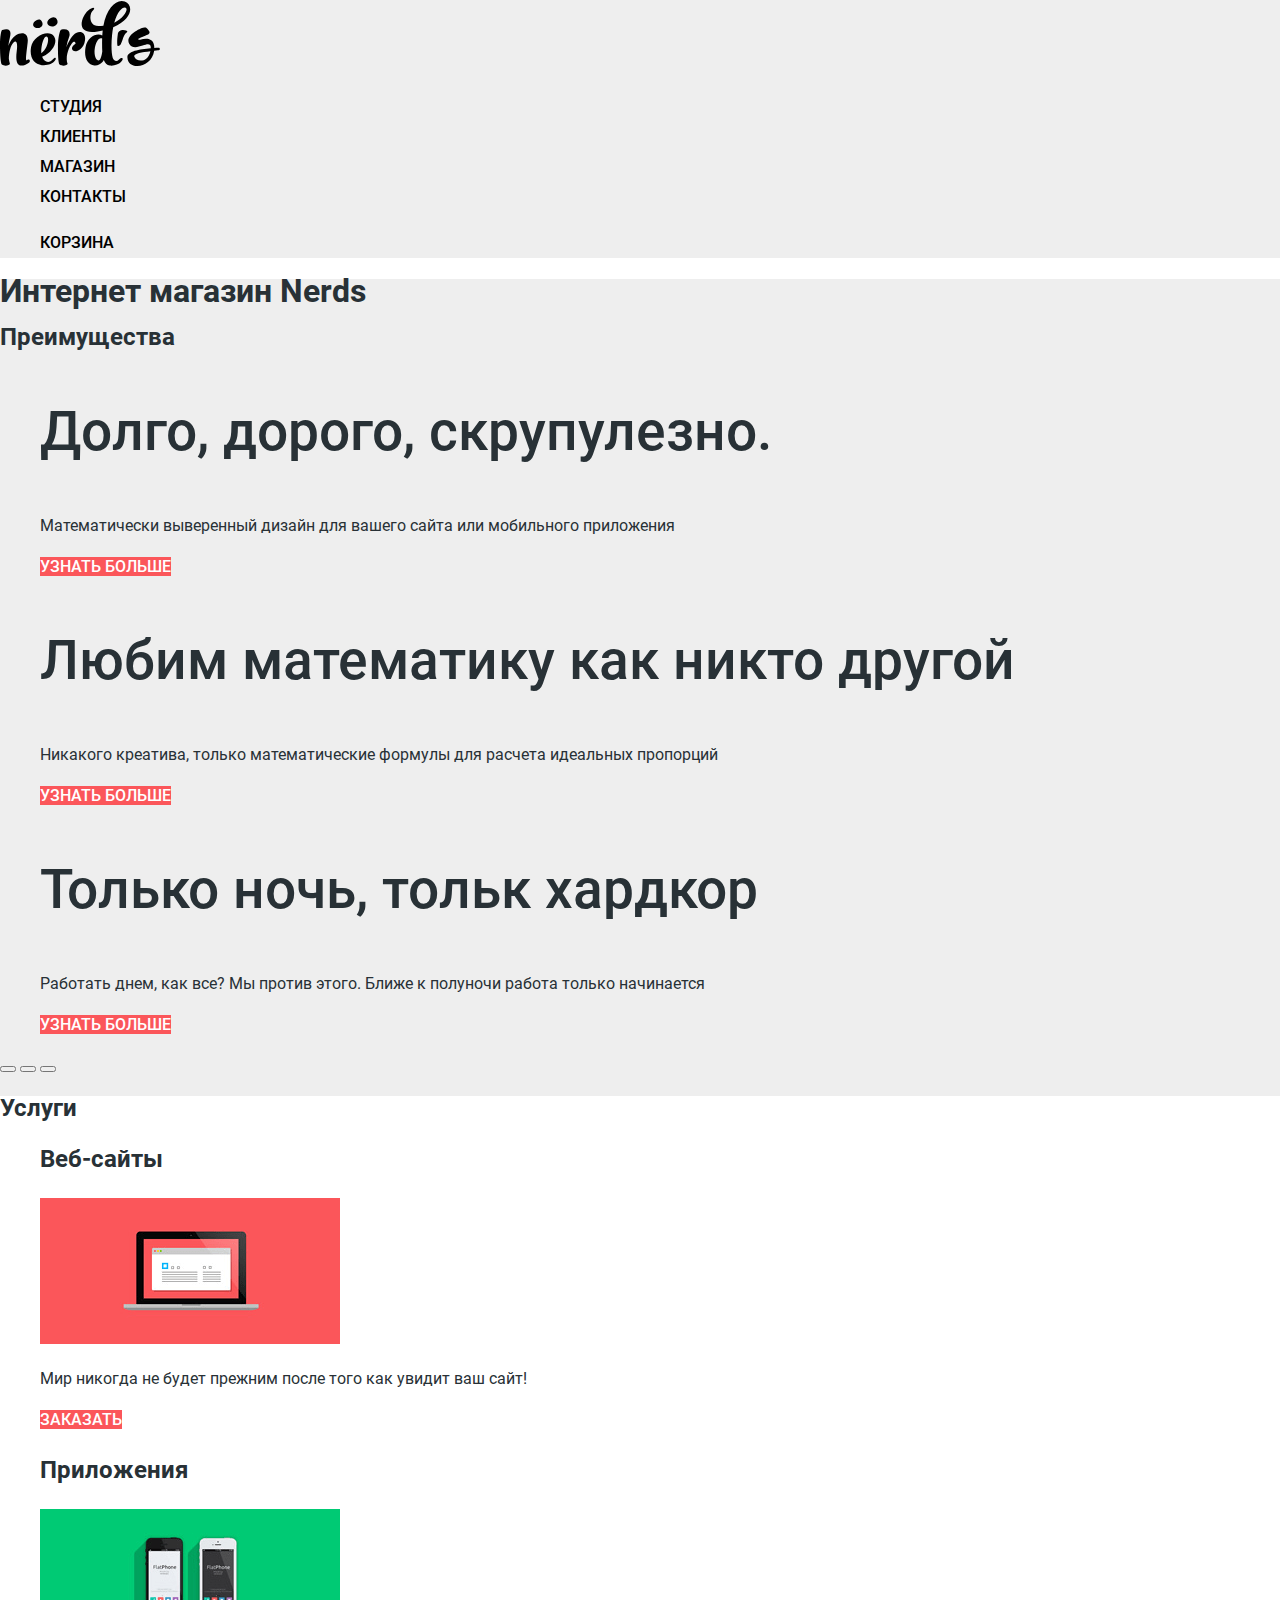
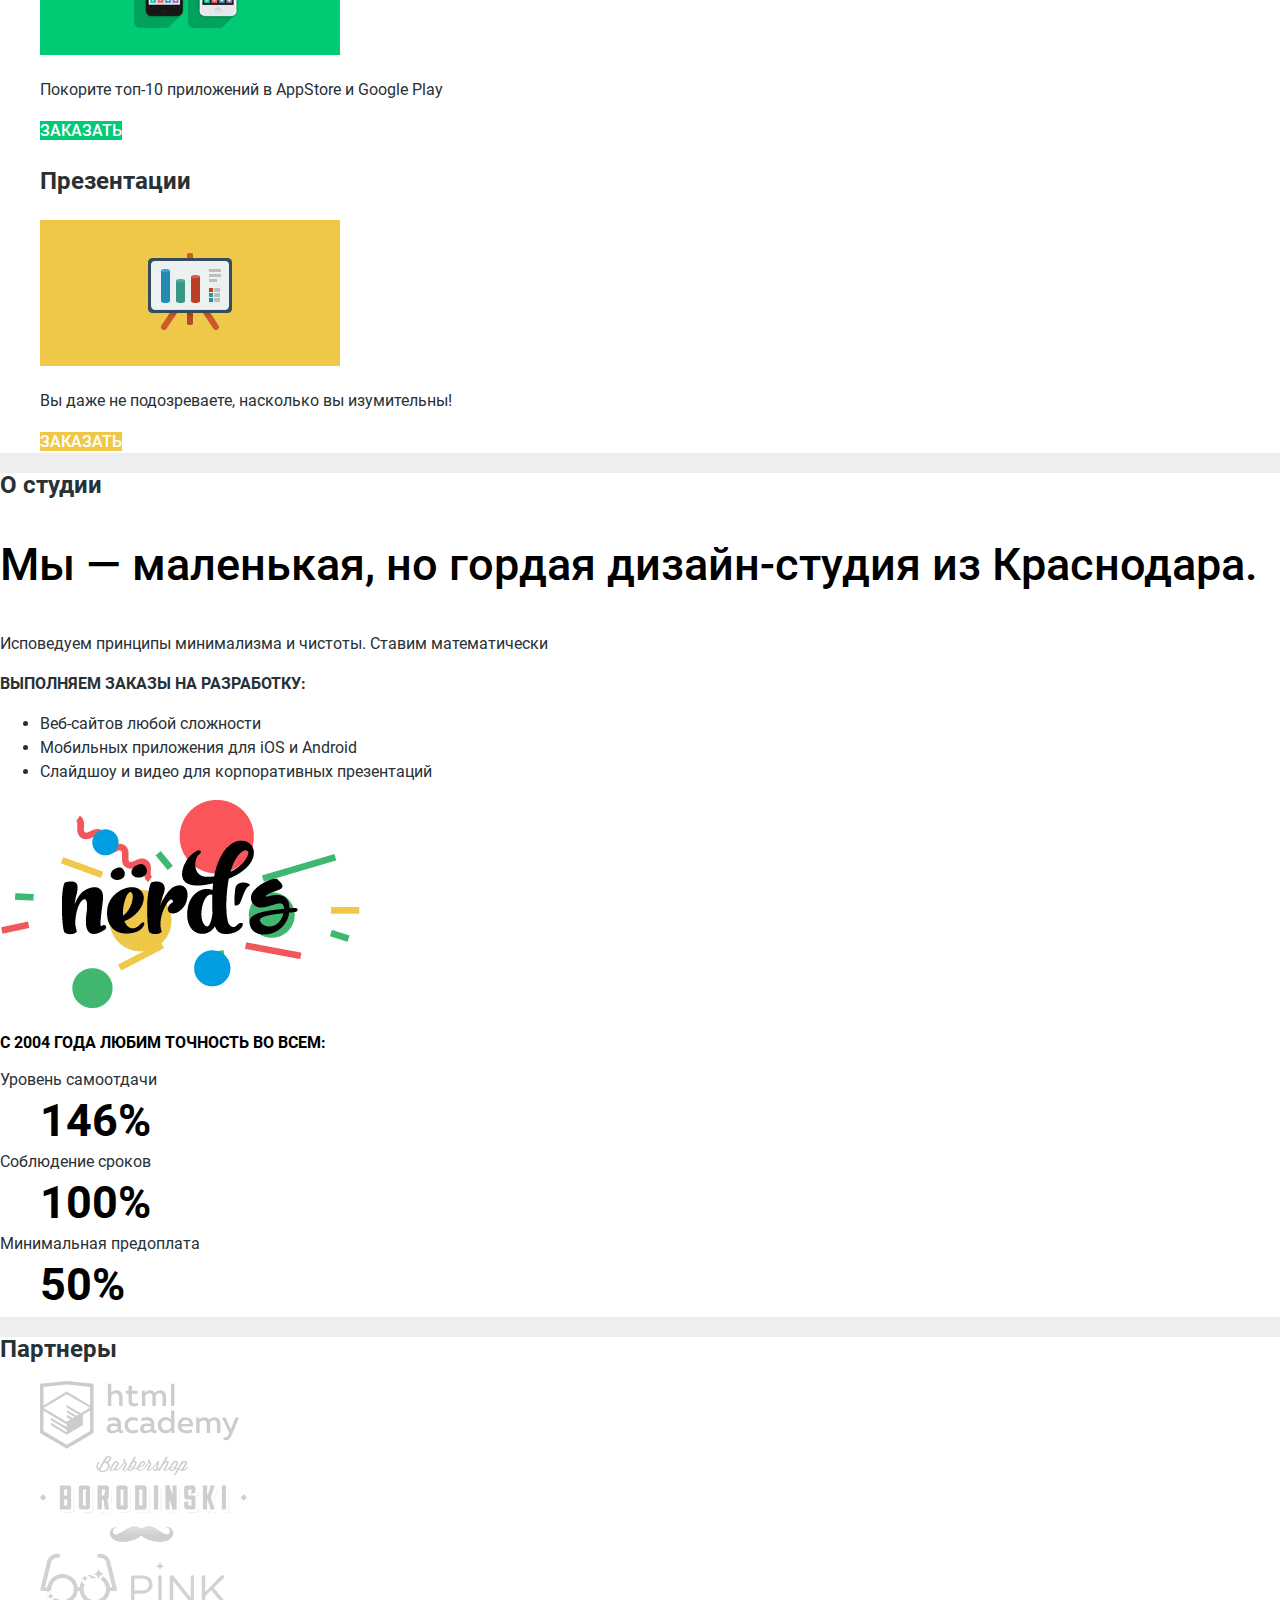
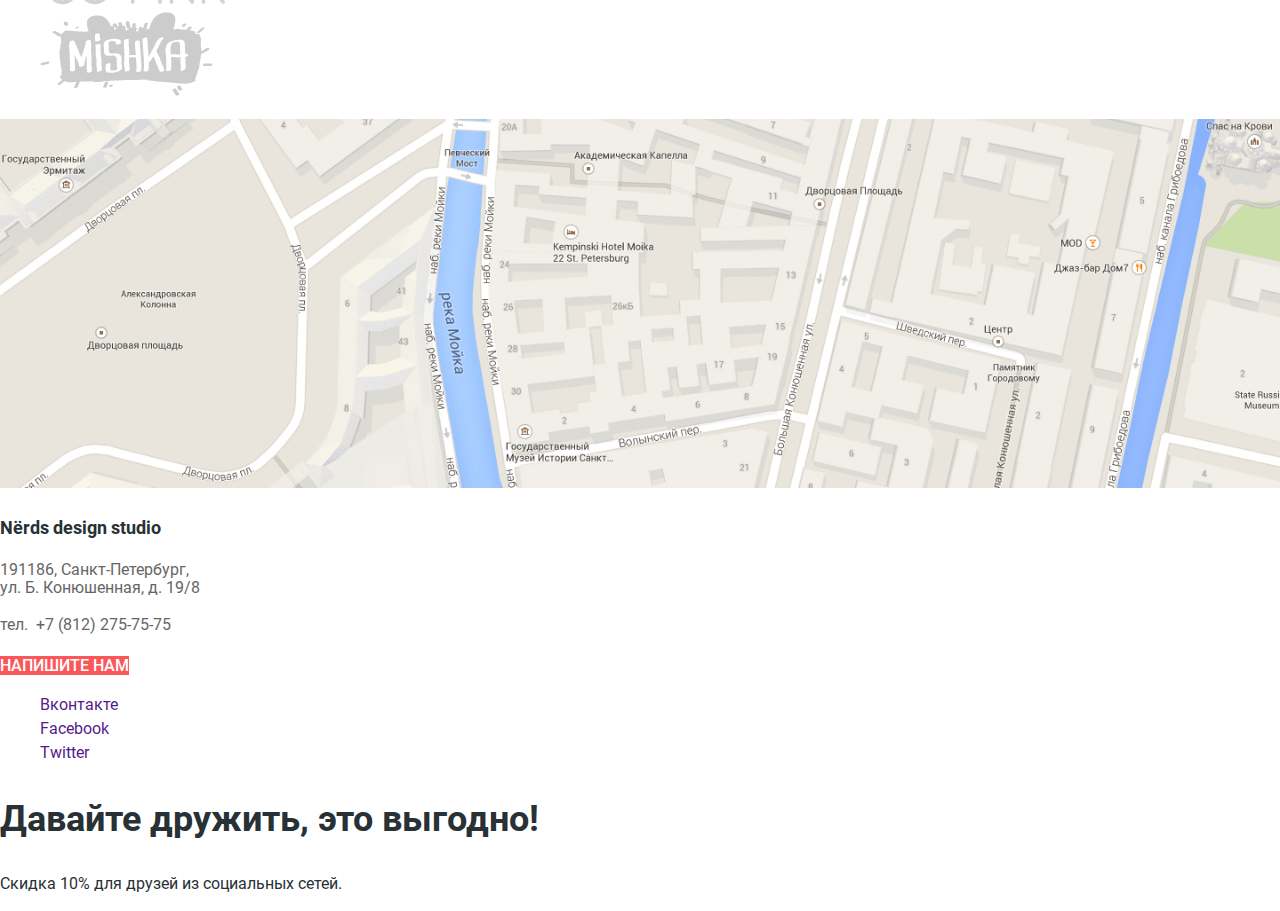
<file: index.html>
<!DOCTYPE html>
<html class="page" lang="ru">
<head>
  <meta charset="utf-8">
  <title>HTML Academy: Нёрдс</title>
  <link rel="stylesheet" href="css/normilize.css">
  <link rel="stylesheet" href="css/style.css">
</head>
<body class="page-body">

<header class="main-header">
  <nav class="main-navigation">
    <a class="main-header-logo"><img src="img/nerds-logo.svg" width="160" height="66" alt="Логотип Nerds"></a>
    <ul class="site-navigation">
      <li><a href="blank.html">Студия</a></li>
      <li><a href="blank.html">Клиенты</a></li>
      <li><a href="catalog.html">Магазин</a></li>
      <li><a href="blank.html">Контакты</a></li>
    </ul>
    <ul class="user-navigation">
      <li><a href="">Корзина</a></li>
    </ul>
  </nav>
</header>

<main class="container">
  <h1 class="visually-hidden">Интернет магазин Nerds</h1>
  <section class="slider">
    <h2 class="visually-hidden">Преимущества</h2>
    <ul class="slider-list">
      <li class="slider-item">
        <h3>Долго, дорого, скрупулезно.</h3>
        <p>Математически выверенный дизайн для вашего сайта или мобильного приложения</p>
        <a class="button" href="">Узнать больше</a>
      </li>
      <li class="slider-item">
        <h3>Любим математику как никто другой</h3>
        <p>Никакого креатива, только математические формулы для расчета идеальных пропорций</p>
        <a class="button" href="">Узнать больше</a></li>
      <li class="slider-item">
        <h3>Только ночь, тольк хардкор</h3>
        <p>Работать днем, как все? Мы против этого. Ближе к полуночи работа только начинается</p>
        <a class="button" href="">Узнать больше</a>
      </li>
    </ul>
    <div class="slider-controls">
      <button class=""></button>
      <button class=""></button>
      <button class=""></button>
    </div>
  </section>
  <section class="services">
    <h2 class="visually-hidden">Услуги</h2>
    <ul class="services-list">
      <li class="services-item">
        <h3>Веб-сайты</h3>
        <img src="img/web-site.png" width="300" height="146" alt="Картинка веб-сайта">
        <p>Мир никогда не будет прежним после того как увидит ваш сайт!</p>
        <a class="button" href="">Заказать</a>
      </li>
      <li class="services-item">
        <h3>Приложения</h3>
        <img src="img/application.png" width="300" height="146" alt="Картинка приложения">
        <p>Покорите топ-10 приложений в AppStore и Google Play</p>
        <a class="button button-app" href="">Заказать</a>
      </li>
      <li class="services-item">
        <h3>Презентации</h3>
        <img src="img/presentation.png" width="300" height="146"  alt="Картинка презентации">
        <p>Вы даже не подозреваете, насколько вы изумительны!</p>
        <a class="button button-pub" href="">Заказать</a>
      </li>
    </ul>
  </section>
  <section class="about">
    <h2 class="visually-hidden">О студии</h2>
    <div class="about-services">
      <p class="about-promo">Мы — маленькая, но гордая дизайн-студия из Краснодара.</p>
      <p>Исповедуем принципы минимализма и чистоты. Ставим математически</p>
      <h3>Выполняем заказы на разработку:</h3>
      <ul>
        <li>Веб-сайтов любой сложности</li>
        <li>Мобильных приложения для iOS и Android</li>
        <li>Слайдшоу и видео для корпоративных презентаций</li>
      </ul>
    </div>
    <div class="about-statistic">
      <img src="img/nerds-illustration.png" width="360" height="208" alt="Логотип Nerds">
      <p>с 2004 года любим точность во всем:</p>
      <dl>
        <dt>Уровень самоотдачи</dt>
        <dd>146%</dd>
        <dt>Соблюдение сроков</dt>
        <dd>100%</dd>
        <dt>Минимальная предоплата</dt>
        <dd>50%</dd>
      </dl>
    </div>
  </section>
  <section class="partners">
    <h2 class="visually-hidden">Партнеры</h2>
    <ul class="partners-list">
      <li><a href="https://htmlacademy.ru/intensive/htmlcss"><img src="img/html-academy.svg" width="199" height="68" alt="HTML Academy"></a></li>
      <li><a href=""><img src="img/borodinski.png" width="209" height="90" alt="Borodinski"></a></li>
      <li><a href=""><img src="img/pink.png" width="185" height="52" alt="Pink"></a></li>
      <li><a href=""><img src="img/mishka.png" width="173" height="84" alt="Mishka"></a></li>
    </ul>
  </section>
</main>

<footer class="page-footer main-footer">
  <section class="map">
    <img src="img/map.png" width="1440" height="416" alt="Месторасположение офиса">
    <div class="contact">
      <p class="contact-title">Nёrds design studio</p>
      <p class="contact-text">191186, Санкт-Петербург,<br>ул. Б. Конюшенная, д. 19/8</p>
      <p>тел.&nbsp;
        <a class="contact-phone" href="tel:+78122757575">+7 (812) 275-75-75</a>
      </p>
      <a class="button" href="">Напишите нам</a>
    </div>
  </section>
  <section class="social">
    <ul class="social-list">
      <li><a href="">Вконтакте</a></li>
      <li><a href="">Facebook</a></li>
      <li><a href="">Twitter</a></li>
    </ul>
    <div class="social-offers">
      <p class="social-title">Давайте дружить, это выгодно!</p>
      <p class="social-text">Скидка 10% для друзей из социальных сетей.</p>
    </div>
  </section>
</footer>

</body>
</html>
</file>
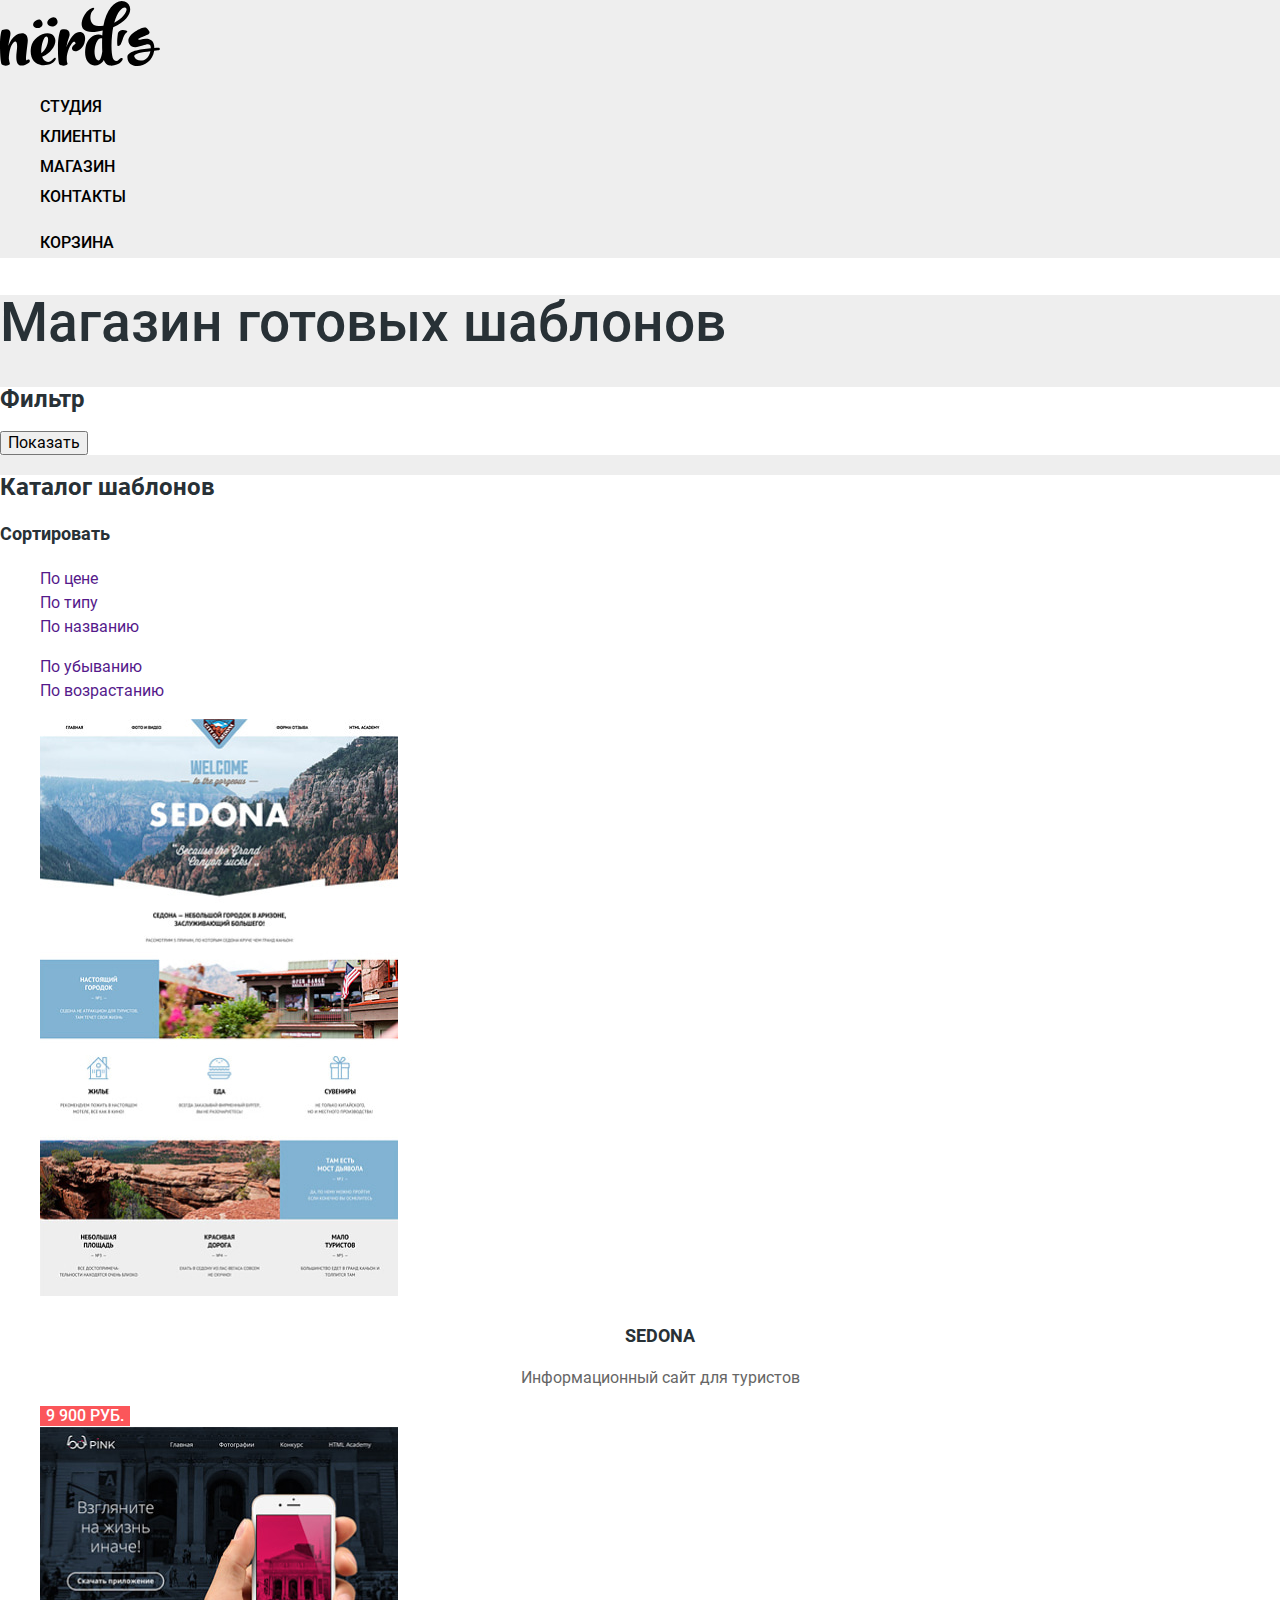
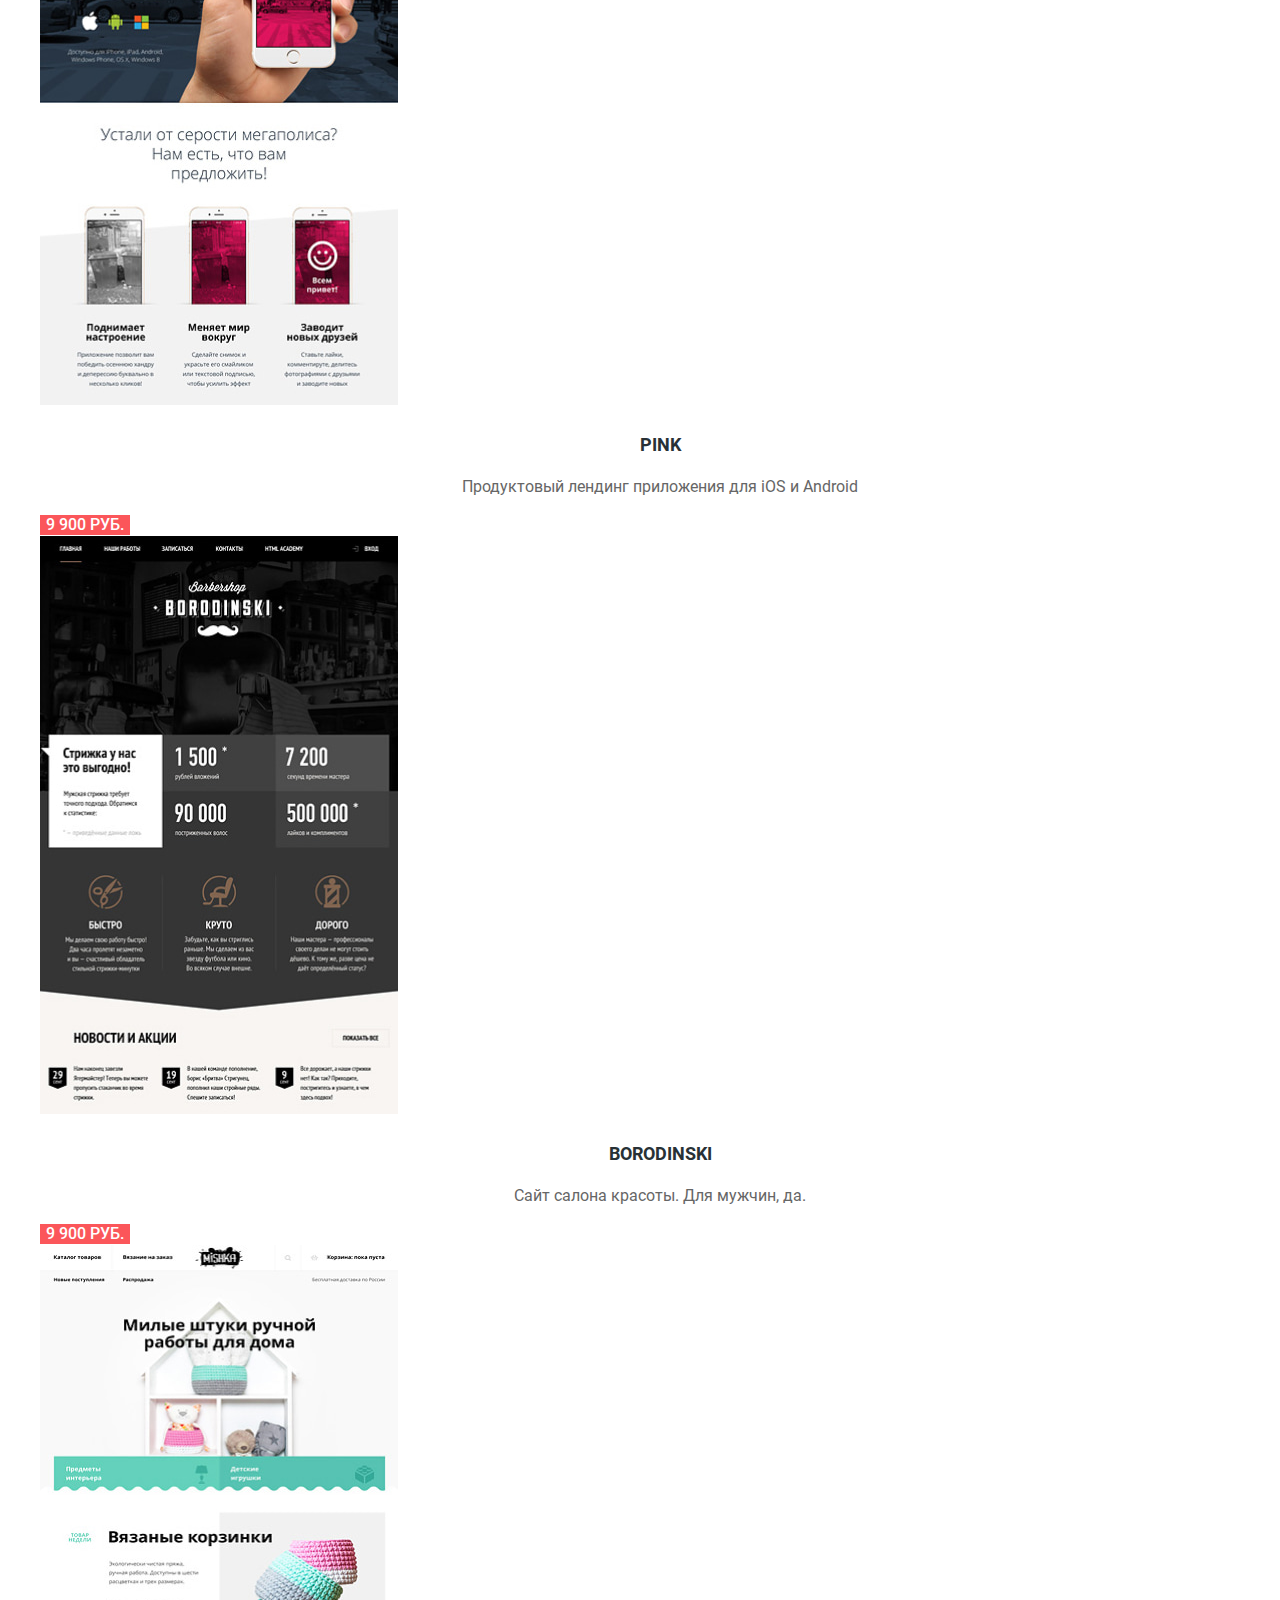
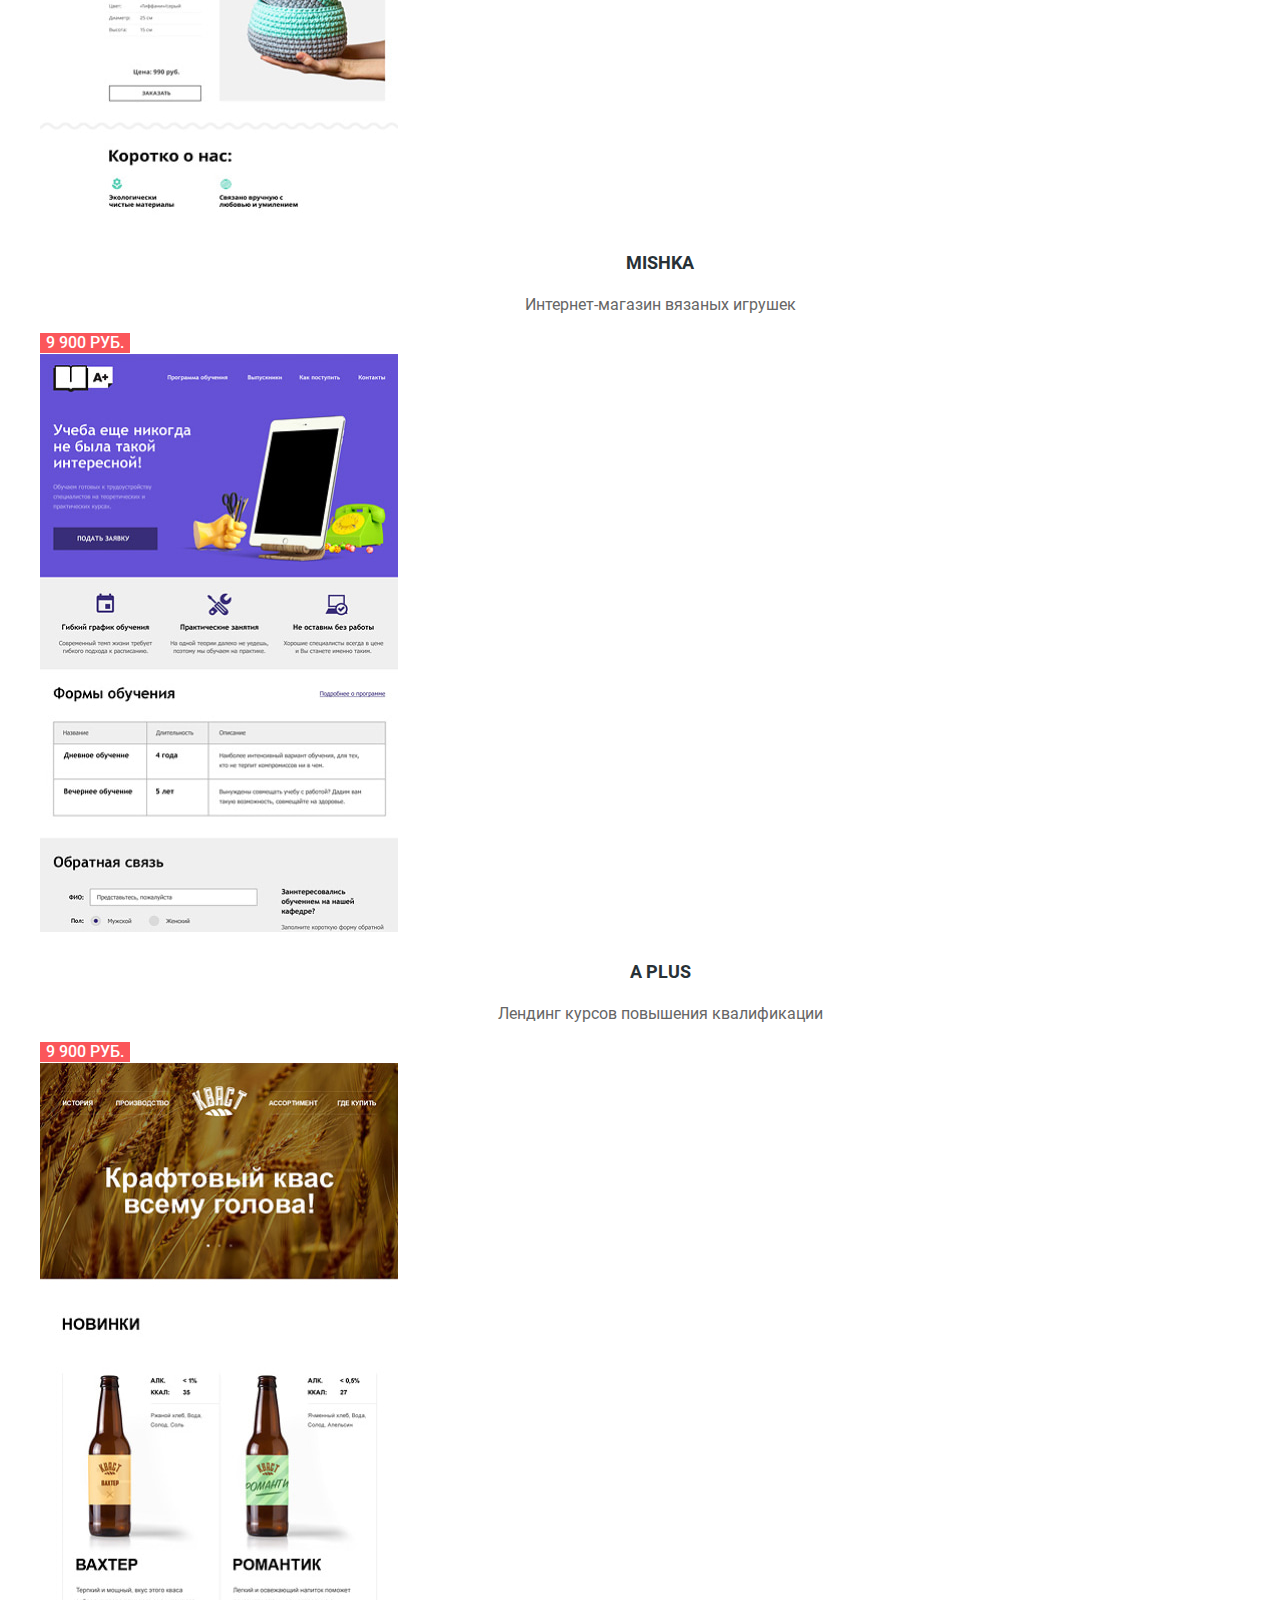
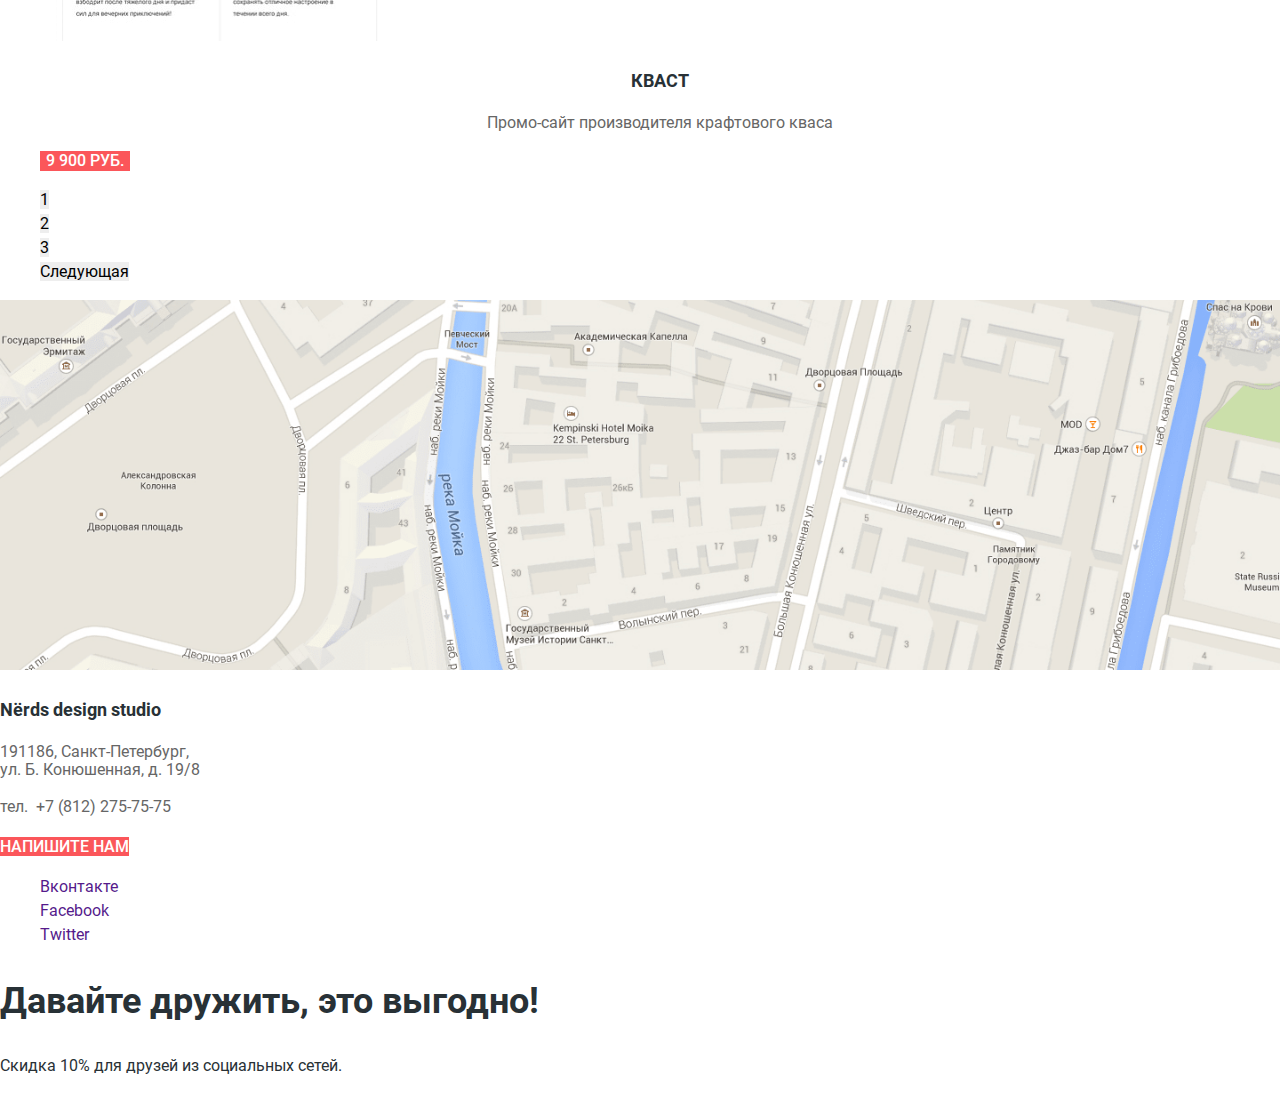
<file: catalog.html>
<!DOCTYPE html>
<html class="page" lang="ru">
<head>
  <meta charset="utf-8">
  <title>HTML Academy: Нёрдс</title>
  <link rel="stylesheet" href="css/normilize.css">
  <link rel="stylesheet" href="css/style.css">
</head>
<body class="page-body">

<header class="main-header">
  <nav class="main-navigation">
    <a class="main-header-logo" href="index.html"><img src="img/nerds-logo.svg" width="160" height="66" alt="Логотип Nerds"></a>
    <ul class="site-navigation">
      <li><a href="blank.html">Студия</a></li>
      <li><a href="blank.html">Клиенты</a></li>
      <li><a href="catalog.html">Магазин</a></li>
      <li><a href="blank.html">Контакты</a></li>
    </ul>
    <ul class="user-navigation">
      <li><a href="">Корзина</a></li>
    </ul>
  </nav>
</header>

<main class="container">
  <h1 class="catalog-page-title">Магазин готовых шаблонов</h1>
  <section class="filter">
    <h2 class="visually-hidden">Фильтр</h2>
    <form action="">
      <button type="submit">Показать</button>
    </form>
  </section>
  <section class="catalog">
    <h2 class="visually-hidden">Каталог шаблонов</h2>
    <div class="sort-type-wrapper">
      <p class="sort-title">Сортировать</p>
      <ul class="sort-type-list">
        <li><a href="">По цене</a></li>
        <li><a href="">По типу</a></li>
        <li><a href="">По названию</a></li>
      </ul>
      <ul class="sort-direction-list">
        <li><a href="">По убыванию</a></li>
        <li><a href="">По возрастанию</a></li>
      </ul>
    </div>
    <ul class="catalog-list">
      <li>
        <img src="img/img-sedona.jpg" width="358" height="577" alt="Sedona">
        <h3>Sedona</h3>
        <p>Информационный сайт для&nbsp;туристов</p>
        <button class="button" type="button">9 900 руб.</button>
      </li>
      <li>
        <img src="img/img-pink.jpg" width="358" height="578" alt="Pink">
        <h3>Pink</h3>
        <p>Продуктовый лендинг приложения для iOS и Android</p>
        <button class="button" type="button">9 900 руб.</button>
      </li>
      <li>
        <img src="img/img-barbershop.jpg" width="358" height="578" alt="Borodinski">
        <h3>Borodinski</h3>
        <p>Сайт салона красоты. Для&nbsp;мужчин, да.</p>
        <button class="button" type="button">9 900 руб.</button>
      </li>
      <li>
        <img src="img/img-mishka.jpg" width="358" height="578" alt="Mishka">
        <h3>Mishka</h3>
        <p>Интернет-магазин вязаных&nbsp;игрушек</p>
        <button class="button" type="button">9 900 руб.</button>
      </li>
      <li>
        <img src="img/img-aplus.jpg" width="358" height="578" alt="A Plus">
        <h3>A Plus</h3>
        <p>Лендинг курсов повышения квалификации</p>
        <button class="button" type="button">9 900 руб.</button>
      </li>
      <li>
        <img src="img/img-kvast.jpg" width="358" height="578" alt="Кваст">
        <h3>Кваст</h3>
        <p>Промо-сайт производителя крафтового кваса</p>
        <button class="button" type="button">9 900 руб.</button>
      </li>
    </ul>
    <ul class="pagination-list">
      <li class="pagination-item pagination-item-current"><a href="">1</a></li>
      <li class="pagination-item"><a href="">2</a></li>
      <li class="pagination-item"><a href="">3</a></li>
      <li class="pagination-item"><a href="">Следующая</a></li>
    </ul>
  </section>
</main>

<footer class="page-footer main-footer">
  <section class="map">
    <img src="img/map.png" width="1440" height="416" alt="Месторасположение офиса">
    <div class="contact">
      <p class="contact-title">Nёrds design studio</p>
      <p class="contact-text">191186, Санкт-Петербург,<br>ул. Б. Конюшенная, д. 19/8</p>
      <p>тел.&nbsp;
        <a class="contact-phone" href="tel:+78122757575">+7 (812) 275-75-75</a>
      </p>
      <a class="button" href="">Напишите нам</a>
    </div>
  </section>
  <section class="social">
    <ul class="social-list">
      <li><a href="">Вконтакте</a></li>
      <li><a href="">Facebook</a></li>
      <li><a href="">Twitter</a></li>
    </ul>
    <div class="social-offers">
      <p class="social-title">Давайте дружить, это выгодно!</p>
      <p class="social-text">Скидка 10% для друзей из социальных сетей.</p>
    </div>
  </section>
</footer>

</body>
</html>
</file>
<file: css/style.css>
/* Fonts */
@font-face {
  font-family: 'Roboto';
  font-style: normal;
  font-weight: 400;
  src: local('Roboto'), local('Roboto-Regular'),
    url('../fonts/roboto.woff2') format('woff2'),
    url('../fonts/roboto.woff') format('woff');
  font-display: swap;
}
/* roboto-500 - latin_cyrillic */
@font-face {
  font-family: 'Roboto';
  font-style: normal;
  font-weight: 500;
  src: local('Roboto Medium'), local('Roboto-Medium'),
  url('../fonts/robotomedium.woff2') format('woff2'),
  url('../fonts/robotomedium.woff') format('woff');
  font-display: swap;
}
/* roboto-700 - latin_cyrillic */
@font-face {
  font-family: 'Roboto';
  font-style: normal;
  font-weight: 700;
  src: local('Roboto Bold'), local('Roboto-Bold'),
  url('../fonts/robotobold.woff2') format('woff2'),
  url('../fonts/robotobold.woff') format('woff');
  font-display: swap;
}

/* variables */
:root {
  --basic-white: #FFFFFF;
  --basic-black: #000000;
  --basic-red: #FB565A;
  --basic-green: #00CA74;
  --basic-yellow: #EFC849;
  --basic-grey: #EEEEEE;

  --button-hover-red: #E74246;
  --button-hover-green: #00BC6C;
  --button-hover-yellow: #EAB534;

  --button-click-red: #D7373B;
  --button-click-green: #00AA62;
  --button-click-yellow: #E5A722;

  --text-color-base: #283136;
  --text-bgcolor-base: var(--basic-white);
  --text-color-grey: #666666;

  --pagination-hover-grey: #DFDFDF;
}

/* Global */

body {
  min-width: 1160px;
  margin: 0;
  padding: 0;
  font-family: "Roboto", Arial, sans-serif;
  font-size: 16px;
  line-height: 24px;
  font-weight: 400;
  color: var(--text-color-base);
  background-color: var(--text-bgcolor-base);
}

a {
  text-decoration: none;
}

img {
  max-width: 100%;
  height: auto;
}

/* Header */

.main-header {
  background-color: var(--basic-grey);
}
.main-navigation {
  /*
  font-size: 16px;
  line-height: 20px;
  color: var(--basic-white);
  background-color: transparent;
  */
  font-weight: 500;
  line-height: 30px;
  text-transform: uppercase;
  color: var(--basic-black);
  background-color: transparent;
}

/* Site navigation */

.site-navigation {
  list-style: none;
}

.site-navigation-current a:not([href]) {
  background-color: var(--basic-black);
}

/* User navigation */

.user-navigation {
  list-style: none;
}

.site-navigation a,
.user-navigation a {
  color: var(--basic-black);
}

.site-navigation a:hover,
.site-navigation a:focus,
.user-navigation a:hover,
.user-navigation a:focus {
  color: var(--basic-red);
}

/* Main */

.container {
  background-color: var(--basic-grey);
}

/* Slider */

.slider-list {
  list-style: none;
}

.slider-item h3 {
  font-size: 55px;
  line-height: 55px;
  font-weight: 500;
}

/* Services */

.services {
  background-color: var(--basic-white);
}

.services-list {
  list-style: none;
}

.services-item h3 {
  font-size: 24px;
  line-height: 30px;
  font-weight: 700;
}

.button {
  font: inherit;
  line-height: 18px;
  font-weight: 500;
  text-align: center;
  text-transform: uppercase;
  color: var(--basic-white);
  background-color: var(--basic-red);
  vertical-align: middle;
  border: none;
}

.button:hover,
.button:focus,
.button:active {
  background-color: var(--button-hover-red);
}

.button-app {
  background-color: var(--basic-green);
}

.button-app:hover,
.button-app:focus,
.button-app:active {
  background-color: var(--button-hover-green);
}

.button-pub {
  background-color: var(--basic-yellow);
}

.button-pub:hover,
.button-pub:focus,
.button-pub:active {
  background-color: var(--button-hover-yellow);
}

/* About */

.about {
  color: var(--text-color-base);
  background-color: var(--basic-white);
}

.about-promo {
  font-size: 45px;
  line-height: 45px;
  font-weight: 500;
  color: var(--basic-black);
}

.about-services h3 {
  font-size: 16px;
  text-transform: uppercase;
}

.about-statistic p {
  font-weight: 700;
  text-transform: uppercase;
  color: var(--basic-black);
}

.about-statistic dt {
  line-height: 18px;
}

.about-statistic dd {
  font-size: 45px;
  line-height: 64px;
  font-weight: 700;
  color: var(--basic-black);
}

/* Partners */

.partners {
  background-color: var(--basic-white);
}

.partners-list {
  list-style: none;
}

/* Footer */

/* Map */

.contact {
  color: var(--text-color-grey);
}

.contact-title {
  font-size: 18px;
  line-height: 30px;
  font-weight: 700;
  color: var(--text-color-base);
}

.contact-text {
  line-height: 18px;
}

.contact-phone {
  color: inherit;
}

/* Social */

.social-list {
  list-style: none;
}

.social-title {
  font-size: 36px;
  line-height: 36px;
  font-weight: 700;
}

.social-text {
  line-height: 22px;
}

/* Filter */

.filter {
  background-color: var(--basic-white);
}

/* Catalog */

.catalog {
  background-color: var(--basic-white);
}

.catalog-page-title {
  font-size: 55px;
  line-height: 55px;
  font-weight: 500;
}

.sort-title {
  font-size: 18px;
  line-height: 30px;
  font-weight: 700;
}

.sort-type-list {
  list-style: none;
}

.sort-direction-list {
  list-style: none;
}

.catalog-list {
  list-style: none;
}

.catalog-list h3 {
  font-size: 18px;
  line-height: 30px;
  font-weight: 700;
  text-transform: uppercase;
  text-align: center;
}

.catalog-list p {
  line-height: 18px;
  color: var(--text-color-grey);
  text-align: center;
}

/* Pagination */

.pagination-list {
  list-style: none;
}

.pagination-item a {
  color: var(--basic-black);
  background-color: var(--basic-grey);
}

.pagination-item a:hover,
.pagination-item a:focus,
.pagination-item a:active {
  background-color: var(--pagination-hover-grey);
}
</file>
<file: css/normilize.css>
/*! normalize.css v8.0.1 | MIT License | github.com/necolas/normalize.css */

/* Document
   ========================================================================== */

/**
 * 1. Correct the line height in all browsers.
 * 2. Prevent adjustments of font size after orientation changes in iOS.
 */

html {
  line-height: 1.15; /* 1 */
  -webkit-text-size-adjust: 100%; /* 2 */
}

/* Sections
   ========================================================================== */

/**
 * Remove the margin in all browsers.
 */

body {
  margin: 0;
}

/**
 * Render the `main` element consistently in IE.
 */

main {
  display: block;
}

/**
 * Correct the font size and margin on `h1` elements within `section` and
 * `article` contexts in Chrome, Firefox, and Safari.
 */

h1 {
  font-size: 2em;
  margin: 0.67em 0;
}

/* Grouping content
   ========================================================================== */

/**
 * 1. Add the correct box sizing in Firefox.
 * 2. Show the overflow in Edge and IE.
 */

hr {
  box-sizing: content-box; /* 1 */
  height: 0; /* 1 */
  overflow: visible; /* 2 */
}

/**
 * 1. Correct the inheritance and scaling of font size in all browsers.
 * 2. Correct the odd `em` font sizing in all browsers.
 */

pre {
  font-family: monospace, monospace; /* 1 */
  font-size: 1em; /* 2 */
}

/* Text-level semantics
   ========================================================================== */

/**
 * Remove the gray background on active links in IE 10.
 */

a {
  background-color: transparent;
}

/**
 * 1. Remove the bottom border in Chrome 57-
 * 2. Add the correct text decoration in Chrome, Edge, IE, Opera, and Safari.
 */

abbr[title] {
  border-bottom: none; /* 1 */
  text-decoration: underline; /* 2 */
  text-decoration: underline dotted; /* 2 */
}

/**
 * Add the correct font weight in Chrome, Edge, and Safari.
 */

b,
strong {
  font-weight: bolder;
}

/**
 * 1. Correct the inheritance and scaling of font size in all browsers.
 * 2. Correct the odd `em` font sizing in all browsers.
 */

code,
kbd,
samp {
  font-family: monospace, monospace; /* 1 */
  font-size: 1em; /* 2 */
}

/**
 * Add the correct font size in all browsers.
 */

small {
  font-size: 80%;
}

/**
 * Prevent `sub` and `sup` elements from affecting the line height in
 * all browsers.
 */

sub,
sup {
  font-size: 75%;
  line-height: 0;
  position: relative;
  vertical-align: baseline;
}

sub {
  bottom: -0.25em;
}

sup {
  top: -0.5em;
}

/* Embedded content
   ========================================================================== */

/**
 * Remove the border on images inside links in IE 10.
 */

img {
  border-style: none;
}

/* Forms
   ========================================================================== */

/**
 * 1. Change the font styles in all browsers.
 * 2. Remove the margin in Firefox and Safari.
 */

button,
input,
optgroup,
select,
textarea {
  font-family: inherit; /* 1 */
  font-size: 100%; /* 1 */
  line-height: 1.15; /* 1 */
  margin: 0; /* 2 */
}

/**
 * Show the overflow in IE.
 * 1. Show the overflow in Edge.
 */

button,
input { /* 1 */
  overflow: visible;
}

/**
 * Remove the inheritance of text transform in Edge, Firefox, and IE.
 * 1. Remove the inheritance of text transform in Firefox.
 */

button,
select { /* 1 */
  text-transform: none;
}

/**
 * Correct the inability to style clickable types in iOS and Safari.
 */

button,
[type="button"],
[type="reset"],
[type="submit"] {
  -webkit-appearance: button;
}

/**
 * Remove the inner border and padding in Firefox.
 */

button::-moz-focus-inner,
[type="button"]::-moz-focus-inner,
[type="reset"]::-moz-focus-inner,
[type="submit"]::-moz-focus-inner {
  border-style: none;
  padding: 0;
}

/**
 * Restore the focus styles unset by the previous rule.
 */

button:-moz-focusring,
[type="button"]:-moz-focusring,
[type="reset"]:-moz-focusring,
[type="submit"]:-moz-focusring {
  outline: 1px dotted ButtonText;
}

/**
 * Correct the padding in Firefox.
 */

fieldset {
  padding: 0.35em 0.75em 0.625em;
}

/**
 * 1. Correct the text wrapping in Edge and IE.
 * 2. Correct the color inheritance from `fieldset` elements in IE.
 * 3. Remove the padding so developers are not caught out when they zero out
 *    `fieldset` elements in all browsers.
 */

legend {
  box-sizing: border-box; /* 1 */
  color: inherit; /* 2 */
  display: table; /* 1 */
  max-width: 100%; /* 1 */
  padding: 0; /* 3 */
  white-space: normal; /* 1 */
}

/**
 * Add the correct vertical alignment in Chrome, Firefox, and Opera.
 */

progress {
  vertical-align: baseline;
}

/**
 * Remove the default vertical scrollbar in IE 10+.
 */

textarea {
  overflow: auto;
}

/**
 * 1. Add the correct box sizing in IE 10.
 * 2. Remove the padding in IE 10.
 */

[type="checkbox"],
[type="radio"] {
  box-sizing: border-box; /* 1 */
  padding: 0; /* 2 */
}

/**
 * Correct the cursor style of increment and decrement buttons in Chrome.
 */

[type="number"]::-webkit-inner-spin-button,
[type="number"]::-webkit-outer-spin-button {
  height: auto;
}

/**
 * 1. Correct the odd appearance in Chrome and Safari.
 * 2. Correct the outline style in Safari.
 */

[type="search"] {
  -webkit-appearance: textfield; /* 1 */
  outline-offset: -2px; /* 2 */
}

/**
 * Remove the inner padding in Chrome and Safari on macOS.
 */

[type="search"]::-webkit-search-decoration {
  -webkit-appearance: none;
}

/**
 * 1. Correct the inability to style clickable types in iOS and Safari.
 * 2. Change font properties to `inherit` in Safari.
 */

::-webkit-file-upload-button {
  -webkit-appearance: button; /* 1 */
  font: inherit; /* 2 */
}

/* Interactive
   ========================================================================== */

/*
 * Add the correct display in Edge, IE 10+, and Firefox.
 */

details {
  display: block;
}

/*
 * Add the correct display in all browsers.
 */

summary {
  display: list-item;
}

/* Misc
   ========================================================================== */

/**
 * Add the correct display in IE 10+.
 */

template {
  display: none;
}

/**
 * Add the correct display in IE 10.
 */

[hidden] {
  display: none;
}
</file>
